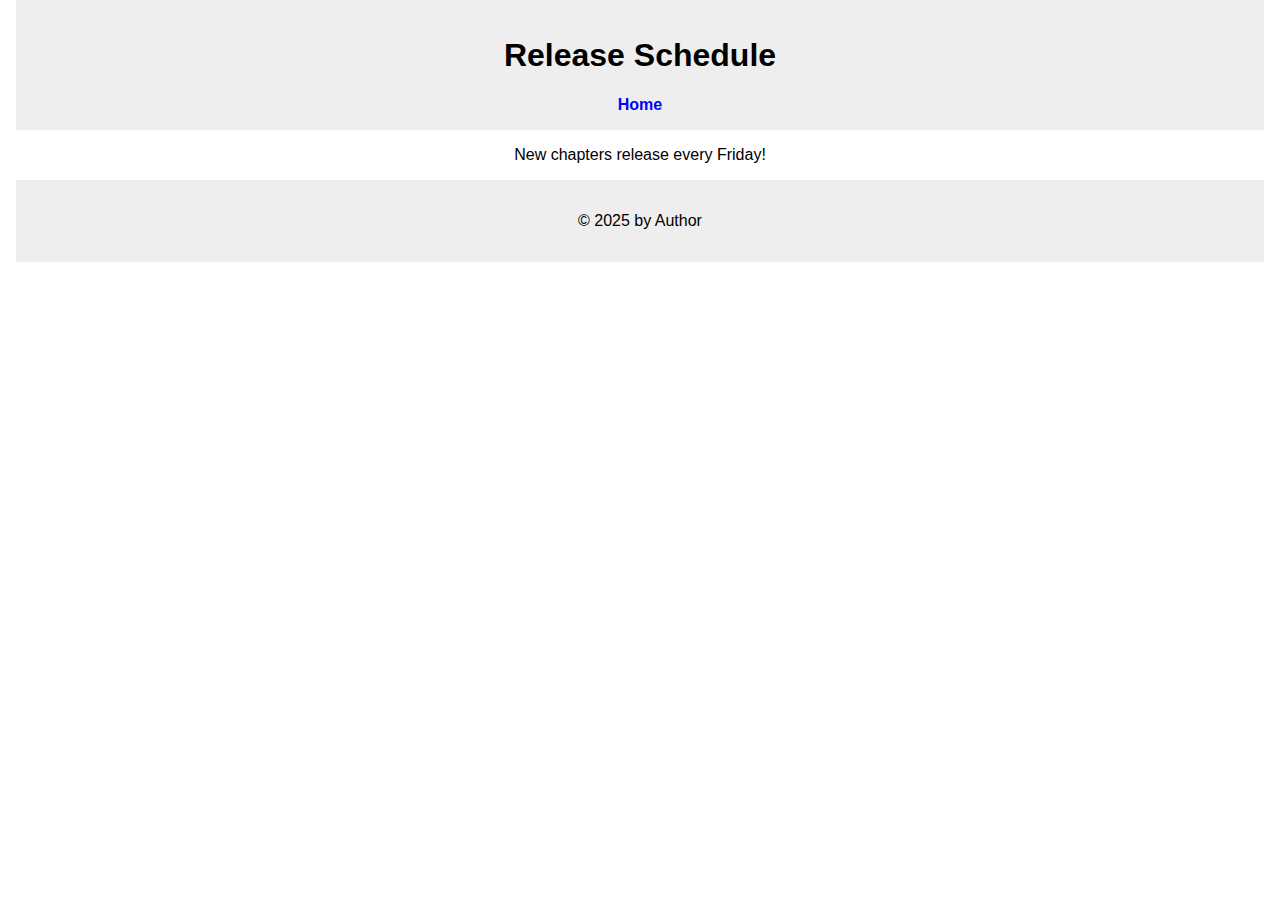
<file: schedule.html>
<!DOCTYPE html>
<html lang="en">
<head>
  <meta charset="UTF-8" />
  <title>Schedule</title>
  <link rel="stylesheet" href="css/style.css" />
</head>
<body>
  <header>
    <h1>Release Schedule</h1>
    <nav>
      <a href="index.html">Home</a>
    </nav>
  </header>

  <main>
    <p>New chapters release every Friday!</p>
  </main>

  <footer>
    <p>© 2025 by Author</p>
  </footer>
</body>
</html>
</file>
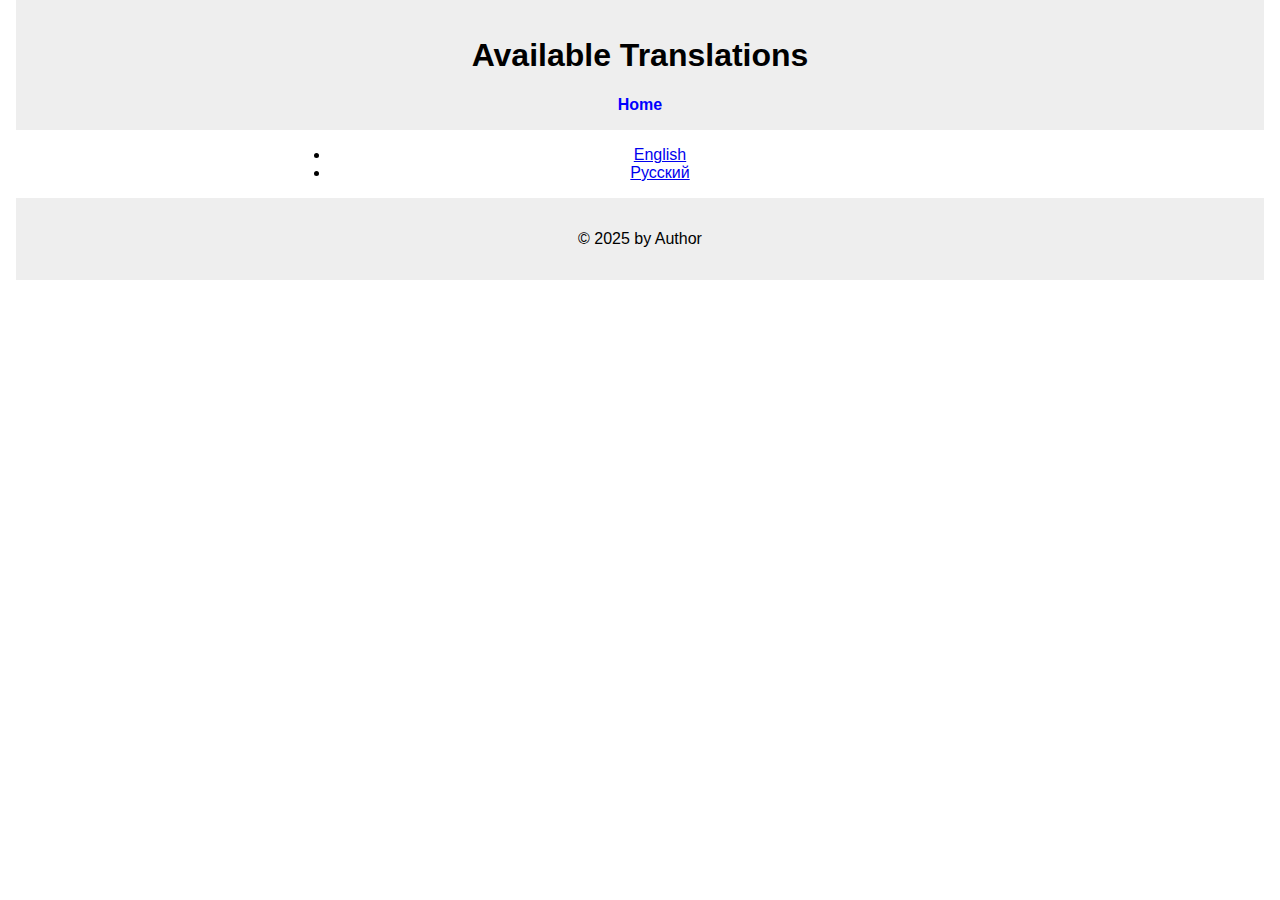
<file: translations.html>
<!DOCTYPE html>
<html lang="en">
<head>
  <meta charset="UTF-8" />
  <title>Translations</title>
  <link rel="stylesheet" href="css/style.css" />
</head>
<body>
  <header>
    <h1>Available Translations</h1>
    <nav>
      <a href="index.html">Home</a>
    </nav>
  </header>

  <main>
    <ul>
      <li><a href="index.html">English</a></li>
      <li><a href="index_ru.html">Русский</a></li>
    </ul>
  </main>

  <footer>
    <p>© 2025 by Author</p>
  </footer>
</body>
</html>
</file>
<file: css/style.css>
:root {
  --bg-color: white;
  --text-color: black;
  --link-color: blue;
  --link-hover-color: darkblue;
  --header-footer-bg: #eee;
}

[data-theme="dark"] {
  --bg-color: #121212;
  --text-color: #f1f1f1;
  --link-color: #66aaff;
  --link-hover-color: #99cfff;
  --header-footer-bg: #222;
}

body {
  background-color: var(--bg-color);
  color: var(--text-color);
  font-family: Arial, sans-serif;
  margin: 0;
  padding: 0 1rem 2rem 1rem;
  transition: background-color 0.3s, color 0.3s;
}

header, footer {
  background-color: var(--header-footer-bg);
  padding: 1rem;
  text-align: center;
}

nav {
  margin-top: 0.5rem;
}

nav a {
  color: var(--link-color);
  text-decoration: none;
  margin: 0 12px;
  font-weight: bold;
  transition: color 0.3s;
}

nav a:hover {
  color: var(--link-hover-color);
  text-decoration: underline;
}

main {
  max-width: 700px;
  margin: 1rem auto;
  text-align: center;
}

main img {
  max-width: 100%;
  height: auto;
  margin-bottom: 1rem;
  border-radius: 6px;
  box-shadow: 0 0 8px rgba(0,0,0,0.1);
}

#theme-toggle {
  position: fixed;
  top: 15px;
  right: 15px;
  background: none;
  border: none;
  font-size: 1.8rem;
  cursor: pointer;
  color: var(--text-color);
  user-select: none;
  transition: color 0.3s;
  padding: 0;
  line-height: 1;
}
</file>
